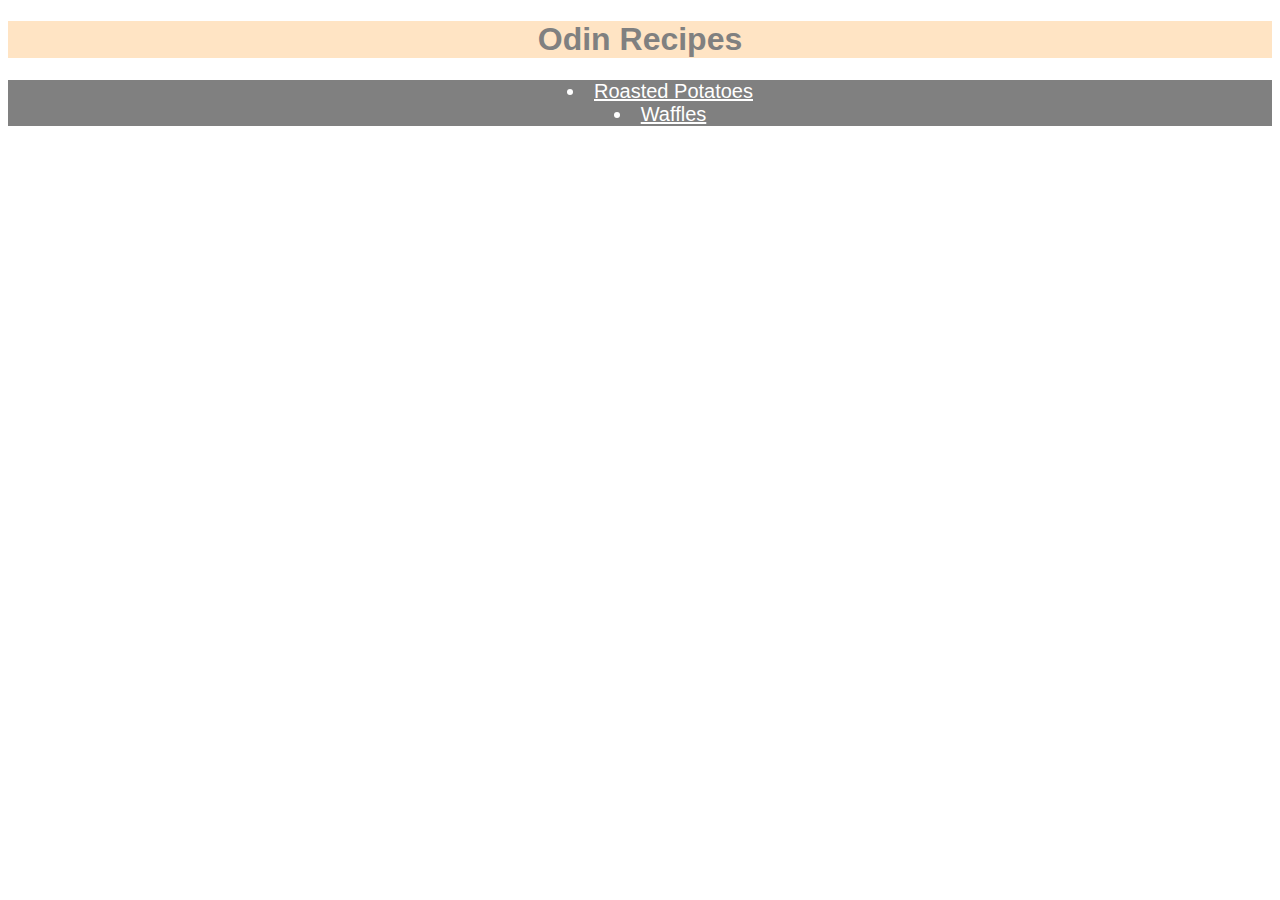
<file: index.html>
<!DOCTYPE html>
<html lang="en">
<head>
    <meta charset="UTF-8">
    <meta http-equiv="X-UA-Compatible" content="IE=edge">
    <meta name="viewport" content="width=device-width, initial-scale=1.0">
    <title>Document</title>
    <link rel="stylesheet" href="./style/index_style.css">
</head>
<body>
    <h1 class="heading">Odin Recipes</h1>
    <ul class="recipe_list">
        <li><a href="recipes/roastedpotatoes.html">Roasted Potatoes</a></li>
        <li><a href="recipes/waffles.html">Waffles</a></li>
    </ul>
</body>
</html>
</file>
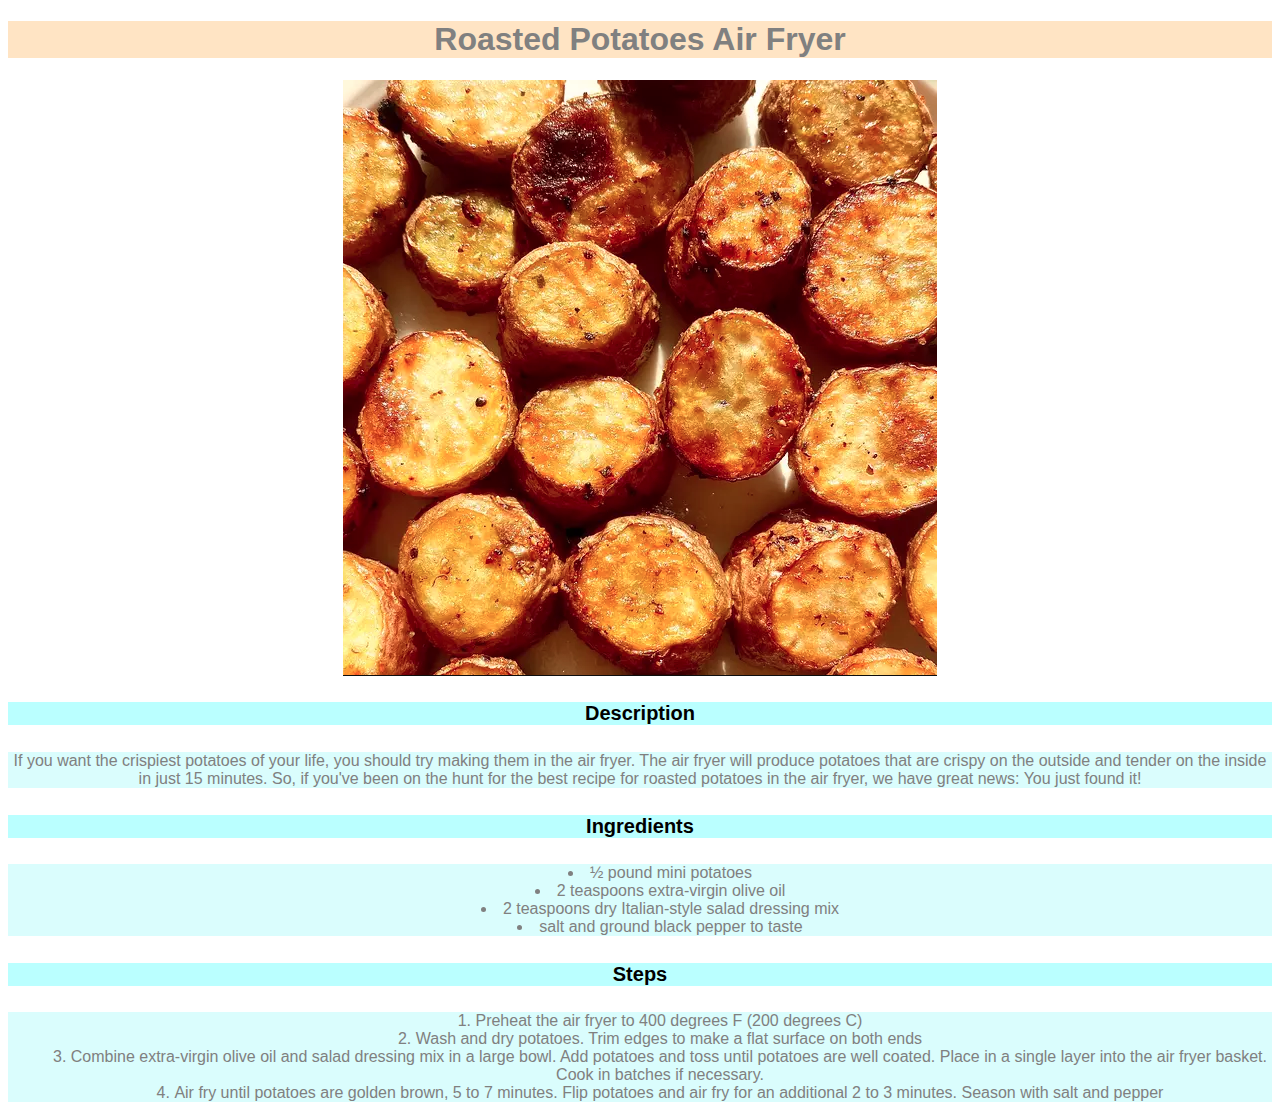
<file: recipes/roastedpotatoes.html>
<!DOCTYPE html>
<html lang="en">
<head>
    <meta charset="UTF-8">
    <meta http-equiv="X-UA-Compatible" content="IE=edge">
    <meta name="viewport" content="width=device-width, initial-scale=1.0">
    <title>Document</title>
    <link rel="stylesheet" href="../style/recipe_style.css">
</head>
<body>
    <h1 class="heading">Roasted Potatoes Air Fryer</h1>
    <img src="../img/roastedpotatoes.jpg">
    <h4 class="desc_head">Description</h4>
    <p class="desc_cont">If you want the crispiest potatoes of your life, you should try making them in the air fryer. The air fryer will produce potatoes that are crispy on the outside and tender on the inside in just 15 minutes. So, if you've been on the hunt for the best recipe for roasted potatoes in the air fryer, we have great news: You just found it!</p>
    <h4 class="ing_head">Ingredients</h4>
    <ul class="ing_cont">
        <li>½ pound mini potatoes</li>
        <li>2 teaspoons extra-virgin olive oil</li>
        <li>2 teaspoons dry Italian-style salad dressing mix</li>
        <li>salt and ground black pepper to taste</li>
    </ul>
    <h4 class="step_head">Steps</h4>
    <ol class="step_cont">
        <li>Preheat the air fryer to 400 degrees F (200 degrees C)</li>
        <li>Wash and dry potatoes. Trim edges to make a flat surface on both ends</li>
        <li>Combine extra-virgin olive oil and salad dressing mix in a large bowl. Add potatoes and toss until potatoes are well coated. Place in a single layer into the air fryer basket. Cook in batches if necessary.</li>
        <li>Air fry until potatoes are golden brown, 5 to 7 minutes. Flip potatoes and air fry for an additional 2 to 3 minutes. Season with salt and pepper</li>
    </ol>

</body>
</html>
</file>
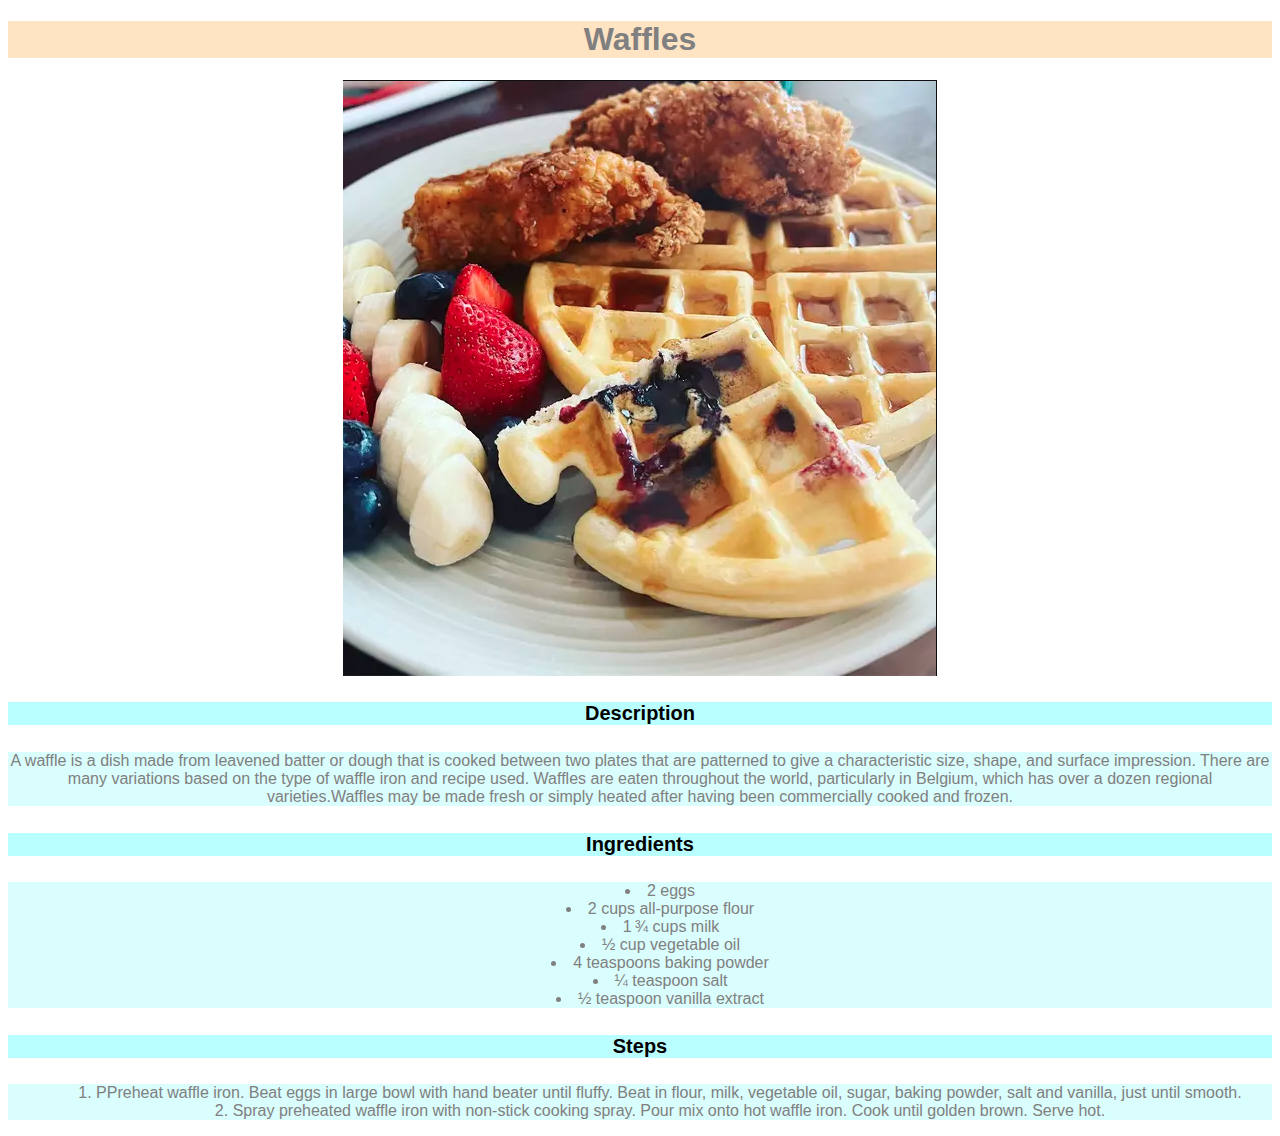
<file: recipes/waffles.html>
<!DOCTYPE html>
<html lang="en">
<head>
    <meta charset="UTF-8">
    <meta http-equiv="X-UA-Compatible" content="IE=edge">
    <meta name="viewport" content="width=device-width, initial-scale=1.0">
    <link rel="stylesheet" href="../style/recipe_style.css">
    <title>Document</title>
</head>
<body>
    <h1 class="heading">Waffles</h1>
    <img src="../img/waffles.jpg">
    <h4 class="desc_head">Description</h4>
    <p class="desc_cont">A waffle is a dish made from leavened batter or dough that is cooked between two plates that are patterned to give a characteristic size, shape, and surface impression. There are many variations based on the type of waffle iron and recipe used. Waffles are eaten throughout the world, particularly in Belgium, which has over a dozen regional varieties.Waffles may be made fresh or simply heated after having been commercially cooked and frozen.</p>
    <h4 class="ing_head">Ingredients</h4>
    <ul class="ing_cont">
        <li>2 eggs</li>
        <li>2 cups all-purpose flour</li>
        <li>1 ¾ cups milk</li>
        <li>½ cup vegetable oil</li>
        <li>4 teaspoons baking powder</li>
        <li>¼ teaspoon salt</li>
        <li>½ teaspoon vanilla extract</li>
    </ul>
    <h4 class="step_head">Steps</h4>
    <ol class="step_cont">
        <li>PPreheat waffle iron. Beat eggs in large bowl with hand beater until fluffy. Beat in flour, milk, vegetable oil, sugar, baking powder, salt and vanilla, just until smooth.</li>
        <li>Spray preheated waffle iron with non-stick cooking spray. Pour mix onto hot waffle iron. Cook until golden brown. Serve hot.</li>
    </ol>

</body>
</html>
</file>
<file: style/index_style.css>
.heading{
    font-size:32px;
    font-weight:bold;
    background-color: bisque;
    color: gray;
    font-family: Arial, Helvetica, sans-serif;
    text-align: center;
}

.recipe_list{
    font-size:20px;
    background-color: gray;
    color: white;
    font-family: Arial, Helvetica, sans-serif;
    text-align: center;
    list-style-position: inside;
}
.recipe_list a:link{
    color:white;
}
.recipe_list a:visited{
    color:white;
}
</file>
<file: style/recipe_style.css>
.heading{
    font-size:32px;
    font-weight:bold;
    background-color: bisque;
    color: gray;
    font-family: Arial, Helvetica, sans-serif;
    text-align: center;
}

.desc_head{
    font-size:20px;
    font-weight:bold;
    background-color: rgba(163, 255, 255, 0.748);
    color: black;
    font-family: 'Gill Sans', 'Gill Sans MT', Calibri, 'Trebuchet MS', sans-serif;
    text-align: center;
}

.desc_cont{
    font-size:16px;
    background-color: rgba(206, 252, 252, 0.748);
    color: gray;
    font-family: 'Gill Sans', 'Gill Sans MT', Calibri, 'Trebuchet MS', sans-serif;
    text-align: center;
    list-style-position: inside;
}
.ing_head{
    font-size:20px;
    font-weight:bold;
    background-color: rgba(163, 255, 255, 0.748);
    color: black;
    font-family: 'Gill Sans', 'Gill Sans MT', Calibri, 'Trebuchet MS', sans-serif;
    text-align: center;
}

.ing_cont{
    font-size:16px;
    background-color: rgba(206, 252, 252, 0.748);
    color: gray;
    font-family: 'Gill Sans', 'Gill Sans MT', Calibri, 'Trebuchet MS', sans-serif;
    text-align: center;
    list-style-position: inside;
}
.step_head{
    font-size:20px;
    font-weight:bold;
    background-color: rgba(163, 255, 255, 0.748);
    color: black;
    font-family: 'Gill Sans', 'Gill Sans MT', Calibri, 'Trebuchet MS', sans-serif;
    text-align: center;
}

.step_cont{
    font-size:16px;
    background-color: rgba(206, 252, 252, 0.748);
    color: gray;
    font-family: 'Gill Sans', 'Gill Sans MT', Calibri, 'Trebuchet MS', sans-serif;
    text-align: center;
    list-style-position: inside;
}
img{
    display: block;
    margin-left: auto;
    margin-right: auto;
}
</file>
